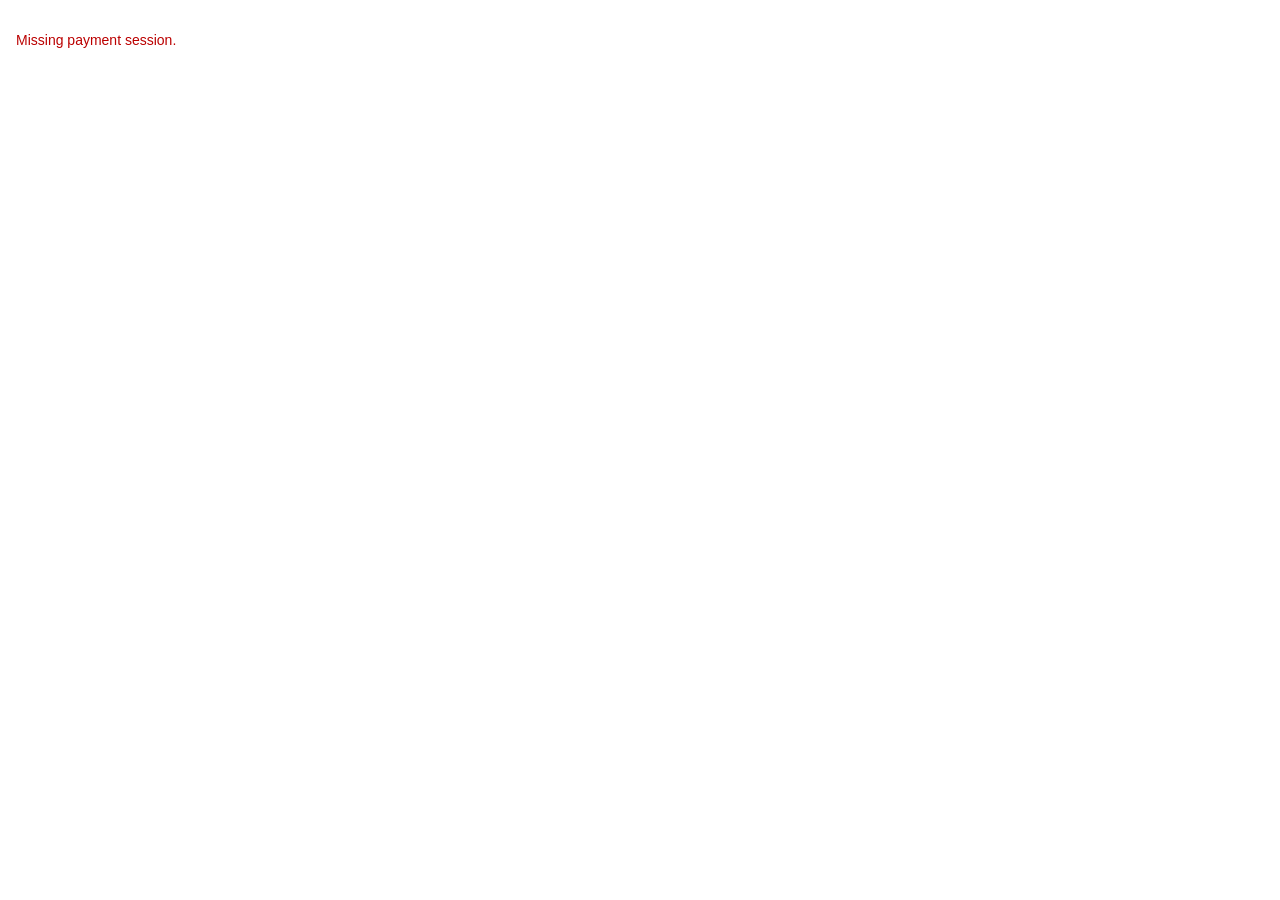
<file: force-app/main/default/staticresources/stripeCheckoutFrame/index.html>
<!DOCTYPE html>
<html lang="en">
<head>
    <meta charset="utf-8" />
    <meta name="viewport" content="width=device-width, initial-scale=1" />
    <title>Secure Payment</title>
    <script src="https://js.stripe.com/v3/"></script>
    <style>
        html, body { margin: 0; padding: 0; height: auto; overflow: hidden; background: transparent; font-family: -apple-system, BlinkMacSystemFont, 'Segoe UI', sans-serif; }
        #checkout { padding: 8px; }
        #msg { padding: 16px; color: #b00; font-size: 14px; }
        #pay { display: none; margin: 12px; padding: 12px 18px; width: calc(100% - 24px); border: 0; border-radius: 8px;
               background: #635bff; color: #fff; font-weight: 700; font-size: 15px; cursor: pointer; }
        #pay:disabled { opacity: .6; cursor: default; }
    </style>
</head>
<body>
    <div id="checkout"></div>
    <button id="pay" type="button">Pay</button>
    <div id="msg" style="display:none"></div>
    <script>
        (function () {
            function post(m) { try { parent.postMessage(m, '*'); } catch (e) {} }
            function fail(t) { var e = document.getElementById('msg'); e.style.display = 'block'; e.textContent = t; post({ type: 'stripe_error', message: t }); }
            // Report our content height so the parent can size the iframe to fit (no inner scroll).
            var lastH = 0;
            // Measure the BOTTOM of the actual content (not body/documentElement scrollHeight,
            // which reflect the iframe viewport and cause an infinite grow loop).
            function measure() {
                var max = 0, ids = ['checkout', 'pay', 'msg'];
                for (var i = 0; i < ids.length; i++) {
                    var el = document.getElementById(ids[i]);
                    if (el) { var b = el.getBoundingClientRect().bottom; if (b > max) max = b; }
                }
                return Math.ceil(max);
            }
            function reportHeight() {
                var h = measure();
                if (h && Math.abs(h - lastH) > 2) { lastH = h; post({ type: 'stripe_height', height: h + 8 }); }
            }
            window.addEventListener('resize', reportHeight);
            if (window.ResizeObserver) {
                try {
                    var ro = new ResizeObserver(reportHeight);
                    ro.observe(document.body);
                    ro.observe(document.documentElement);
                    var c = document.getElementById('checkout'); if (c) ro.observe(c);
                } catch (e) {}
            }
            // Keep reporting for late layout changes (address form expands, validation, wallets).
            setInterval(reportHeight, 500);
            try {
                // Redirect-based methods (e.g. UPI) send the customer away and back to our
                // return_url, which is THIS page with ?stripe_return=1.
                var _q = new URLSearchParams(location.search);
                if (_q.get('stripe_return') === '1') {
                    // Still in the iframe? tell the parent LWC to show its thank-you.
                    post({ type: 'stripe_complete' });
                    // Redirect methods (UPI) complete in a separate Stripe tab that lands here.
                    // The main donation tab already shows the thank-you, so this leftover tab
                    // just confirms success and closes (auto if the browser allows it).
                    if (window.top === window.self) {
                        var closeIt = function () { try { window.close(); } catch (e) {} };
                        closeIt();                       // try to close instantly (script-opened tabs)
                        document.body.innerHTML =
                            '<div style="font-family:-apple-system,BlinkMacSystemFont,Segoe UI,sans-serif;text-align:center;padding:56px 20px;color:#16241d">'
                          + '<div style="font-size:48px;line-height:1">✅</div>'
                          + '<h2 style="margin:14px 0 6px;font-weight:800">Payment successful</h2>'
                          + '<p style="color:#5b6b63;margin:0 0 18px">Your payment is complete. You can safely close this tab.</p>'
                          + '<button id="cw" style="border:0;border-radius:8px;background:#0e7c84;color:#fff;font-weight:700;'
                          + 'font-size:15px;padding:12px 22px;cursor:pointer">Close tab</button></div>';
                        document.body.style.overflow = 'auto';
                        var b = document.getElementById('cw'); if (b) b.addEventListener('click', closeIt);
                        setTimeout(closeIt, 300);        // retry (some browsers need a beat)
                    }
                    return;
                }

                var p = new URLSearchParams(location.hash.slice(1));
                var pk = p.get('pk'), cs = p.get('cs'), ret = p.get('ret') || location.href;
                if (!pk || !cs) { fail('Missing payment session.'); return; }
                if (!window.Stripe) { fail('Stripe.js failed to load.'); return; }
                var stripe = window.Stripe(pk);

                if (cs.indexOf('cs_') === 0) {
                    // ── Embedded Checkout (Checkout Session client_secret) ──
                    stripe.initEmbeddedCheckout({
                        clientSecret: cs,
                        onComplete: function () { post({ type: 'stripe_complete' }); }
                    }).then(function (checkout) {
                        checkout.mount('#checkout');
                        post({ type: 'stripe_ready' });
                    }).catch(function (e) { fail((e && e.message) || 'Could not start checkout.'); });
                } else {
                    // ── Payment Element (PaymentIntent / SetupIntent / Subscription secret) ──
                    var elements = stripe.elements({ clientSecret: cs });
                    var pe = elements.create('payment');
                    pe.mount('#checkout');
                    post({ type: 'stripe_ready' });
                    var btn = document.getElementById('pay');
                    btn.style.display = 'block';
                    btn.addEventListener('click', function () {
                        btn.disabled = true;
                        stripe.confirmPayment({
                            elements: elements,
                            confirmParams: { return_url: ret },
                            redirect: 'if_required'
                        }).then(function (result) {
                            if (result.error) { fail(result.error.message); btn.disabled = false; }
                            else { post({ type: 'stripe_complete' }); }
                        });
                    });
                }
            } catch (e) { fail((e && e.message) || 'Unexpected error.'); }
        })();
    </script>
</body>
</html>
</file>
